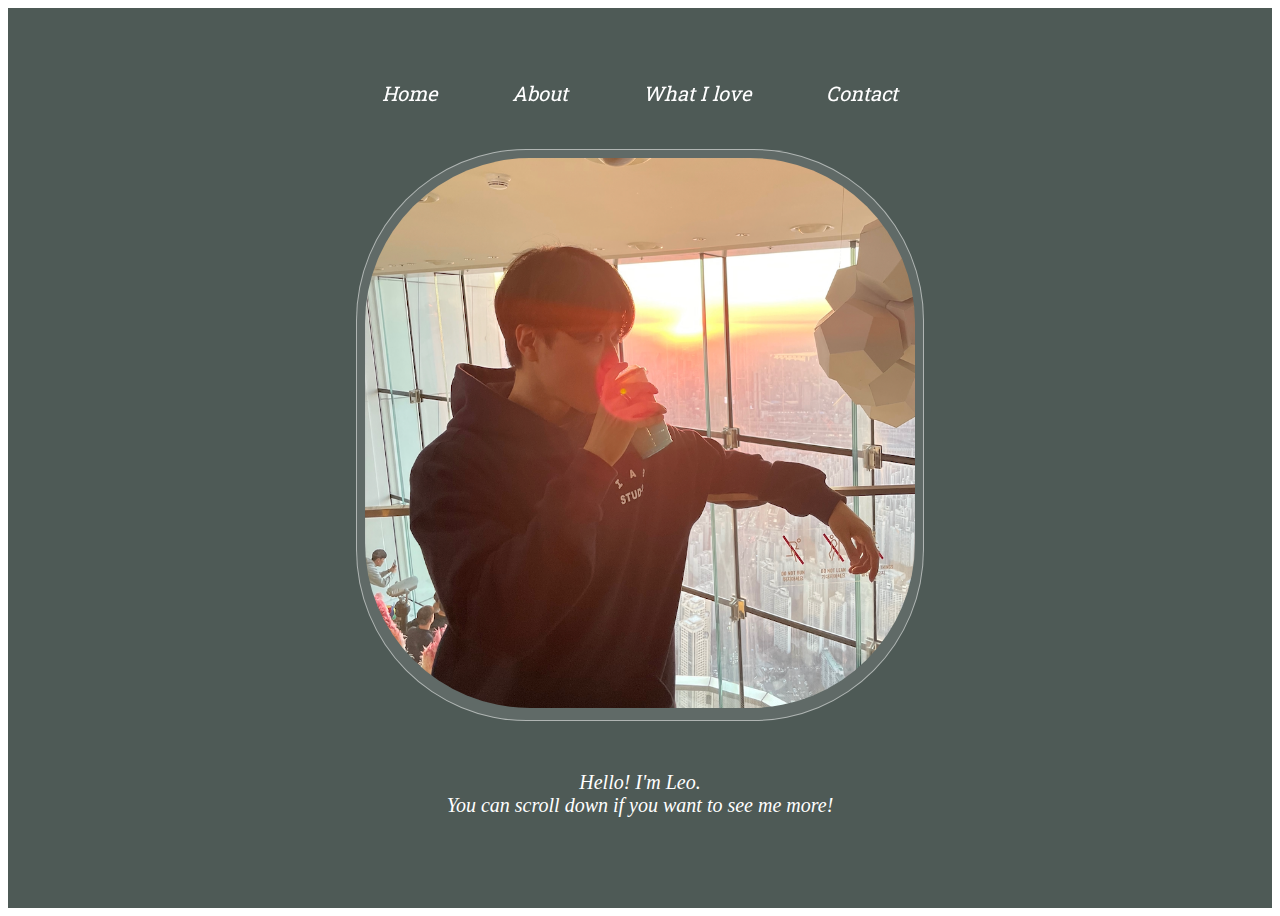
<file: main/index.html>
<!DOCTYPE html>
<html lang="en">
<head>
    <meta charset="UTF-8">
    <meta http-equiv="X-UA-Compatible" content="IE=edge">
    <meta name="viewport" content="width=device-width, initial-scale=1.0">
    <title>Leonardo Lee </title>
    <link rel = "stylesheet" href = "./css/main.css">
    <link rel = "stylesheet" href = "./css/scroll.css">
    <style>
        @import url('https://fonts.googleapis.com/css2?family=Roboto+Slab&display=swap');
    </style>
</head>
<body>

<div id="container">
    <header id = "header"> 
        <nav class ="menu">
            <ul>
                <li><a href = "index.html" <b>Home</b></a></li>
                <li><a href = "about.html" <b>About</b></a></li>
                <li><a href = "favorites.html" <b>What I love</b></a></li>
                <li><a href = "contact.html" <b>Contact</b></a></li>
            </ul>
        </nav>
    </header> 
  <div class="list">
      <div class="one">
        <span class="profile"><img src="./imgs/me.png" width="550px;" height="550px" alt=""/></span> 
        <h3><strong>Hello! I'm Leo.</strong> <br>You can scroll down if you want to see me more!</h3>
      </div>
  </div>

  <div class="list">
    <div class ="two">
        <img class = "me" src ="./imgs/me2.png" alt="" width="450px;" height="500px">
        <h3 class ="intext"> <strong>What would I lose if I learn coding?<br>Absoultely nothing!</strong><br><br>
          Hello! I'm Leonardo Lee. Welcome to my homepage.<br>
          I majored in Software Engineering in DKU. <br>
          I love my life and still go straight for my dream. <br>
          I don't want to see myself in the same industry in the few years. <br>
          The reason I want to be a fullstack engineer is that <br>
          there is no limits for studying and developing myself! <br>
          Achievement is one of my motivation of my life. <br><br>
          To be a great developer, <br>
          achievement and developing myself constantly <br>
          is the most important thing, I think.
          <br><br>
          For the future junior developer!</h3>
    </div>
</div>
  
<div class="list">
    <div class="three">
        <h1><br><br> FAVORITE</h1>
        <div class = "favorites">
            <div class="lists">
                <img class = "list_img" src="./imgs/what i love/gotogym.png" alt="">
                <p class = "list_text"> go to gym<br> gym is my life</p>
            </div>

            <div class="lists">
                <img class = "list_img" src="./imgs/what i love/coffee.png" alt="">
                <p class = "list_text"> Coffee ☕</p>
            </div>

            <div class="lists">
                <img class = "list_img" src="./imgs/what i love/hiking.png" alt="">
                <p class = "list_text"> Conquer 'The mountain Hanla'</p>
            </div>

            <div class="lists">
                <img class = "list_img" src="./imgs/what i love/music.png" alt="">
                <p class = "list_text"> Performance</p>
            </div>
        </div>
    </div>
</div>

<div class="list">
    <div class = "four">
        <img class = "contact_img" src ="./imgs/bg.png">
        <a href="https://blog.naver.com/iamleonardo/" class="ct">Blog</a>
        <a href="mailto:leo970623@gmail.com" class="ct">Gmail</a>
        <a href="https://github.com/leonaxdo" class="ct">Github</a>
    </div>
</div>
<div>
</body>
</file>
<file: main/css/main.css>
body {
    overflow: hidden;
    font-family: 'Roboto Slab', serif;
}

h3 {
    font-family: 'Pretendard-Thin';
    color: #ffffff;
    text-align: center;
    font-style: italic;
    font-weight: lighter;
    margin-top: 50px;
    font-size: 20px;
}

/* 상단바 */

.menu * {
    display: inline;
}

.menu li {
    margin: 35px;
}

.menu li a {
    color: rgb(255, 255, 255);
    text-decoration: none;
}

.menu ul {
    padding-left: 0px;
}

.menu {
    font-size: 20px;
    font-style: italic;
    align-items: center;
    text-align: center;
    padding-top: 80px;
    position: fixed;
    top: 0;
    left: 0;
    right: 0;
    height: 80px;
} 

/* page 1 */

.one {
    background-size: cover;
    text-align: center;
    padding-top: 180px;
    padding-bottom: 130px;
}

.profile {
    border-radius: 30%;
    display: inline-block;
    padding: 0.5rem;
    margin-top: 20px;
    border: 1px solid gray;
    background-color: rgba(255, 255, 255, 0.1);
    border: 1px solid rgb(255, 255, 255, 0.5);
}

.profile img {
    border-radius: 30%;
}

/* page 2 */

.intext {
    float: right;
    margin-top: 35px;
    padding-left: 50px;
}

/* page 3 */

h1 {
    text-align: center;
}

.lists{
    text-align: center;
    font-family: 'Pretendard-Thin';
    display: block;
    text-align: center;
    font-weight: 400;
    font-family: 'Pretendard-Thin';
    font-size: 18px;
    line-height: 1.5;
    font-style: italic;
}

.list_img {
    width: 300px;
    height: 300px;
    display: block;
    margin: 7vh 5vh;
    margin-bottom: 50px;
}

.favorites {
    display:inline-flex;
    margin-top: 60px;
}

/* page 4 */

.four {
    text-align: center;
    align-items: center;
}

.contact_img {
    width: 100%;
    height: 500px;
    padding-bottom: 60px;
}

.ct {
    margin-top: 80px;
    font-family: 'Roboto Slab', serif;
    text-decoration: none;
    color: white;
    font-size: 50px;
    font-style: italic;
    margin: 35px;
}
</file>
<file: main/css/scroll.css>
body {
    overflow: hidden;
    font-family: 'Roboto Slab', serif;
}

/* Scroll down */

#container{
    width:100%;
    height:100vh; 
    overflow: auto;
    scroll-behavior: smooth;
    scroll-snap-type: y mandatory;
}

.list{
    width:100%; 
    height:100vh;
    display: flex;
    justify-content: center;
    align-items: center;
    scroll-snap-align: center;
}

/* .list:nth-child(1){
    background-color: rgb(0, 0, 0);
    background-size: cover;
    background-attachment: fixed; 
    background-position: center; 
} */

.list:nth-child(2){
    background-color: #4e5a56;
    background-size: cover;
    background-attachment: fixed; 
    background-position: center; 
}

.list:nth-child(3){
    background-color: #9d949e;
    background-size: cover;
    background-attachment: fixed; 
    background-position: center; 
}

.list:nth-child(4){
    background-color: #e0d8cc;
    background-size: cover;
    background-attachment: fixed; 
    background-position: center; 
}

.list:nth-child(5){
    background-color: #b39db3;
    background-size: cover;
    background-attachment: fixed; 
    background-position: center; 
}
</file>
